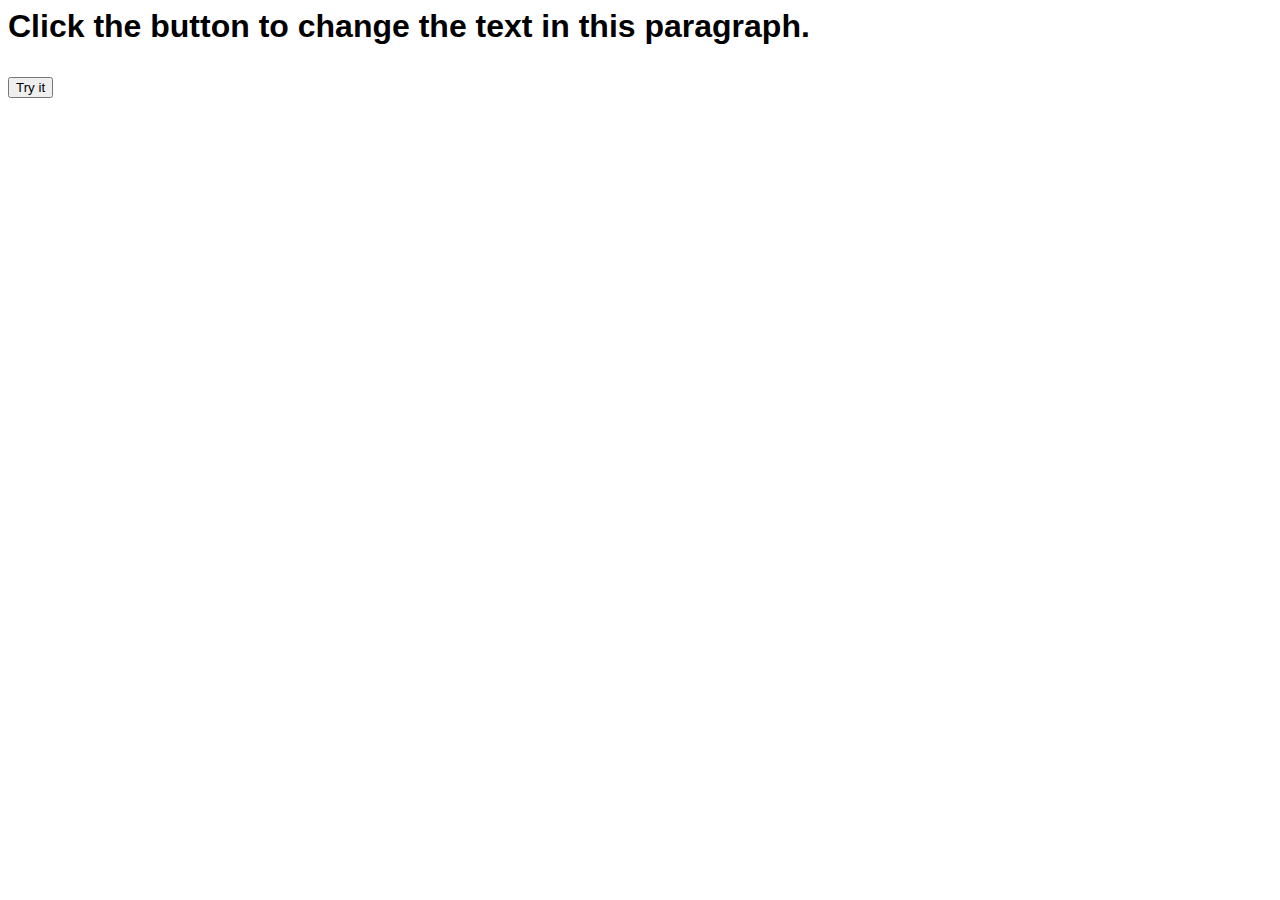
<file: Kredit/Header/about.html>
<html>
    <head>
        <link rel="stylesheet" href="../generic.css" text="text/css">
        <script src="about.js"></script>
    </head>

    <body>
            <p id="demo">Click the button to change the text in this paragraph.</p>

            <button onclick="myFunction()">Try it</button>
            
            <script>
            function myFunction() {
              document.getElementById("demo").innerHTML = "Hello World";
            }
            </script>
    </body>
</html>
</file>
<file: Kredit/generic.css>
/* Header */

.wrap {
    top: 0vw;
    left: 0vw;
    right: 0vw;
    height: 5vw;
}

.header {
    right: 3vw;
    top: 3vw;
    font-size: 1.35vw;
    position: fixed;
    font-family: Verdana, Geneva, Tahoma, sans-serif;
    font-weight: bold;
    z-index: 15;
}

.heading {
    right: 3vw;
    top: 2.5vw;
    font-size: 1.35vw;
}

.logobackground {
    left: 10vw;
    top: -1.3vw;
    height: 3vw;
}

img.logo {
    width: 9vw;
    height: auto;
    z-index: 20;
}

/* Links */

a.class1{
    text-decoration: none;
    color: white;
    padding-left: 2vw;
    padding-right: 2vw;
    margin-top: 2vw;
}

a.class1:hover{
    color: rgb(218, 218, 218);
}

a.class2 {
    text-decoration: none;
    color: rgb(177,177,177);
    padding-left: 2vw;
    padding-right: 2vw;
    margin-top: 2vw;
}   

a.class2:hover {
    color: rgb(150, 150, 150);
}

a.class3 {
    text-decoration: none;
    color: rgb(7,53,1);
    padding-left: 2vw;
    padding-right: 2vw;
    margin-top: 2vw;
}

a.class3:hover {
    color: rgb(11, 87, 1);
    text-decoration: underline;
}

a.class4 {
    text-decoration: none;
    color: rgb(114, 114, 114);
    padding-left: 2vw;
    padding-right: 2vw;
    margin-top: 2vw;
}

a.class4:hover {
    color: rgb(90, 90, 90)
}

/* Footer */

.footer {
    background-color: rgb(255, 255, 255);
    top: 117.75vw;
    left: 0vw;
    right: 0vw;
    height: 20vw;
}

.footer2 {
    background-color: rgb(255, 255, 255);
    top: 130vw;
    left: 0vw;
    right: 0vw;
    height: 20vw;
}

.greenfooter {
    top: 0vw;
    right: 0vw;
    height: 100%;
    width: 40%;
    background-color: rgb(247, 247, 247);
}

.whitefooter {
    top: 0vw;
    left: 0vw;
    height: 100%;
    width: 60%
}

.footerwords {
    left: 10vw;
    top: 3vw;
    font-size: 1.5vw;
}

/* Colors */

.white {
    color: white;
    font-family: Verdana, Geneva, Tahoma, sans-serif;
}

.green {
    color: rgb(7, 53, 1);
    font-family: Verdana, Geneva, Tahoma, sans-serif;
}

.silver {
    color: rgb(177, 177, 177);
    font-family: Verdana, Geneva, Tahoma, sans-serif;
}

.black {
    color: black;
    font-family: Verdana, Geneva, Tahoma, sans-serif;
}

.grey {
    color: rgb(150, 150, 150);
    font-family: Verdana, Geneva, Tahoma, sans-serif;
}

/* Font Size */

.fontsize1 {
    font-size: 1.5vw;
}

.fontsize2 {
    font-size: 2vw;
}

.fontsize3 {
    font-size: 1.6vw;
}

.fontsize4 {
    font-size: 3.5vw;
}

.fontsize5 {
    font-size: 1.75vw;
}

.fontsize6 {
    font-size: 1.4vw;
}



/* General */

.common{
    position: absolute;
}

body {
    font-family: Verdana, Geneva, Tahoma, sans-serif;
}


img {
    width: 100%;
    height: auto;
}

img.class1 {
    left: 0vw;
    top: 10vw;
    width: 25%;
    height: auto;
}

.background { 
    top: 0vw;
    left: 0vw;
    right: 0vw;
    height: 52vw;
    filter: brightness(75%)
}

.font {
    font-family: Verdana, Geneva, Tahoma, sans-serif;
}

p {
    font-weight: bold;
    font-size: 2.5vw;
}

.bold {
    font-weight: bold;
}

button.class1 {
    left: 10vw;
    right: 10vw;
    padding: 1.75vw 4vw;
    justify-content: center;
    font-size: 2vw;
    font-family: Verdana, Geneva, Tahoma, sans-serif;
    background-color: rgb(10, 80, 1);
    color: white;
    border: none;
}

button.class1:hover {
    content: '';
    background-color: rgb(7, 53, 1)
}

.center {
    left: 20vw;
    right: 20vw;
    top: 50vw;
}

.popup {
    height: 50vw;
    left: 10vw;
    right: 10vw;
    top: 7vw;
    background-color: white;
    border: .20vw;
    border-color: rgb(177,177,177);
    border-style: solid;
    padding: 2vw;
}

button.exit {
    top: -.20vw;
    right: -.2vw;
    background-color: rgb(177, 177, 177);
    padding: .5vw;
    font-size: 1.25vw;
    color: white;
    border: none;
    font-weight: bold;
    height: 2.3vw;
    width: 2.3vw;
}

button.exit:hover {
    content: '';
    background-color: rgb(150, 150, 150);
}
</file>
